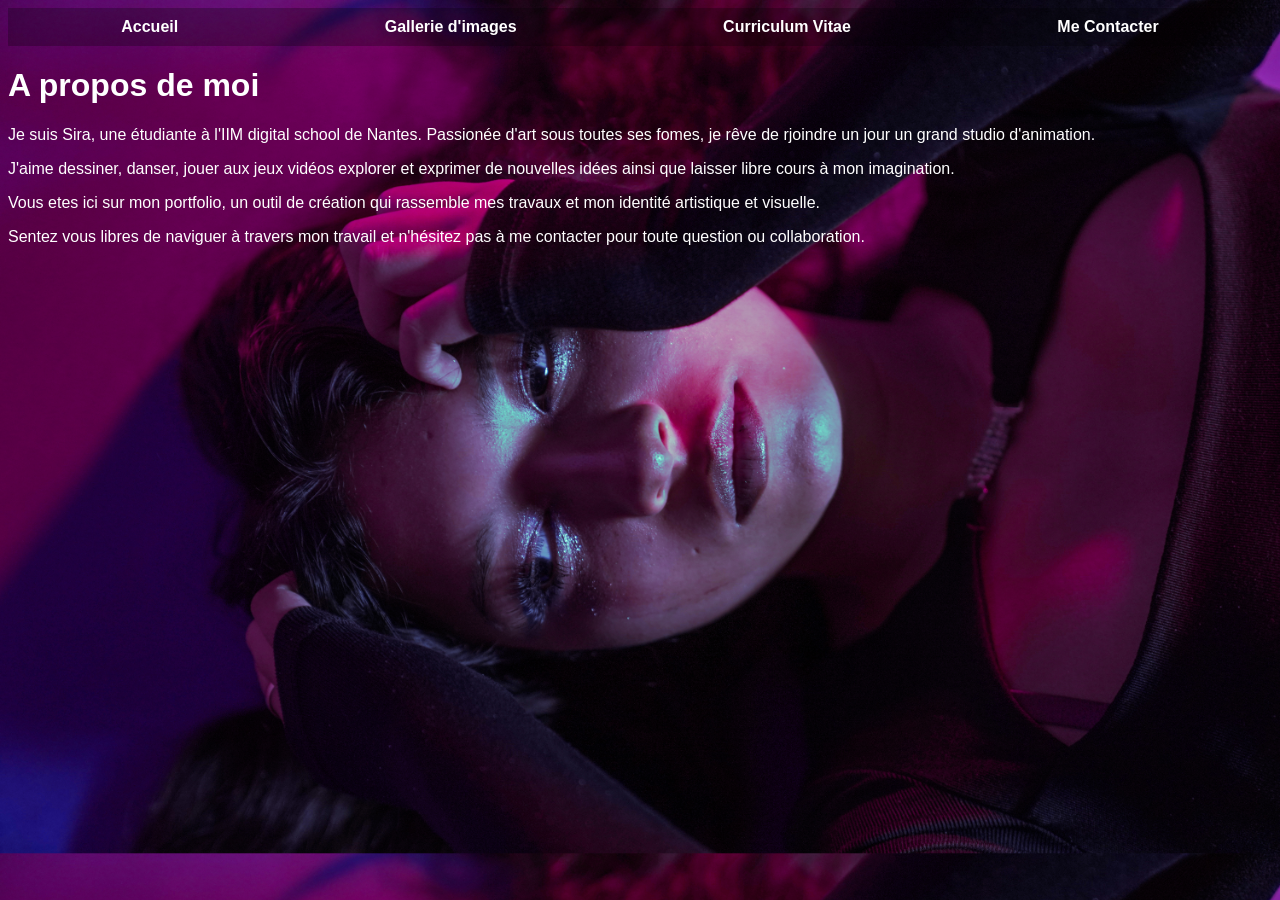
<file: projet html/index.html>
<!DOCTYPE html>
<html lang="fr">
<head>
    <meta charset="UTF-8">
    <meta name="viewport" content="width=device-width, initial-scale=1.0">
    <title>Sira_Portfolio</title>
    <link rel="stylesheet" href="accueil.css">
    <link rel="preconnect" href="https://fonts.googleapis.com">
<link rel="preconnect" href="https://fonts.gstatic.com" crossorigin>
<link href="https://fonts.googleapis.com/css2?family=Changa+One:ital@0;1&family=Clarity+City:ital,wght@0,100..900;1,100..900&display=swap" rel="stylesheet">
</head>
<body>
     <nav><div><a href="index.html">Accueil</a></div><div><a href="Gallerie d'images.html">Gallerie d'images</a></div><div><a href="Curriculum Vitae.html">Curriculum Vitae</a></div><div><a href="Me Contacter.html">Me Contacter</a></div></nav>
     <h1>A propos de moi</h1>
     <p>Je suis Sira, une étudiante à l'IIM digital school de Nantes. Passionée d'art sous toutes ses fomes, je rêve de rjoindre un jour un grand studio d'animation.</p>
     <p>J'aime dessiner, danser, jouer aux jeux vidéos explorer et exprimer de nouvelles idées ainsi que laisser libre cours à mon imagination.</p>
     <p>Vous etes ici sur mon portfolio, un outil de création qui rassemble mes travaux et mon identité artistique et visuelle.</p>
     <p>Sentez vous libres de naviguer à travers mon travail et n'hésitez pas à me contacter pour toute question ou collaboration.</p>

     
</body>
</html>
</file>
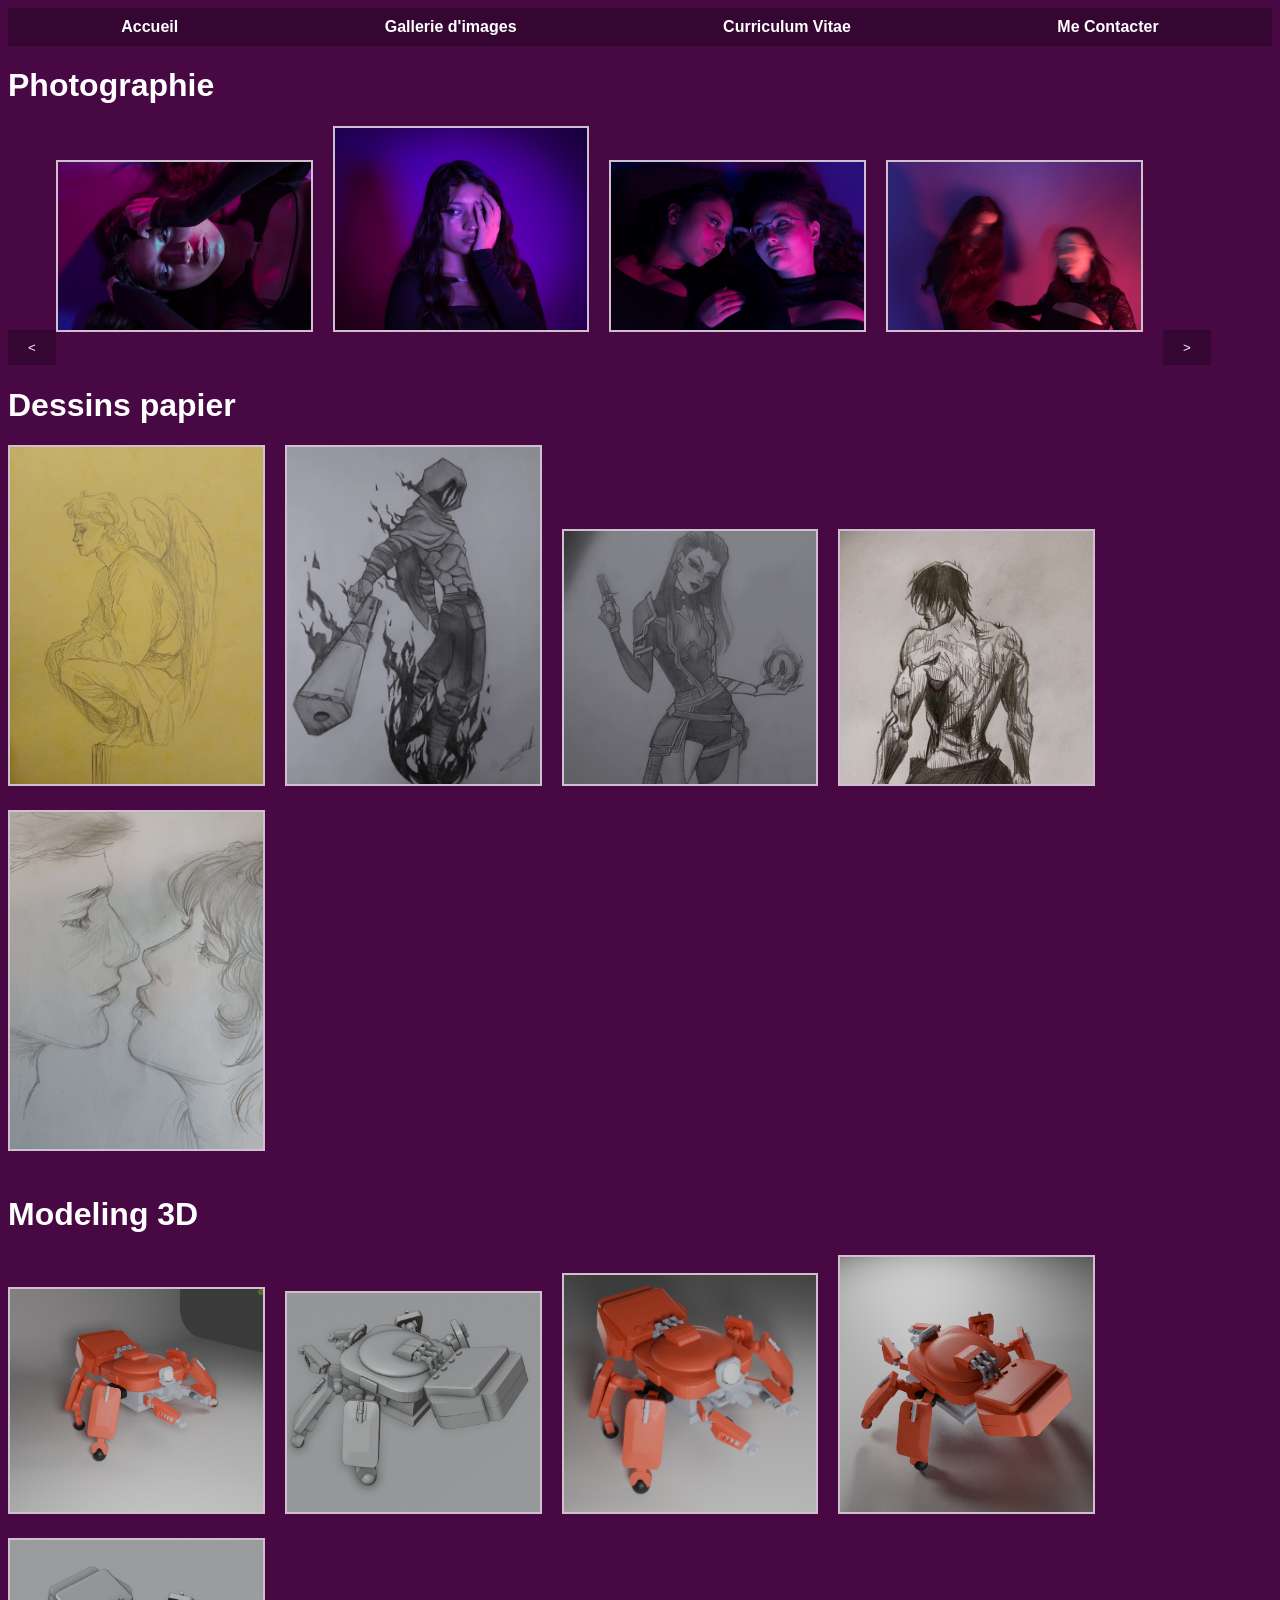
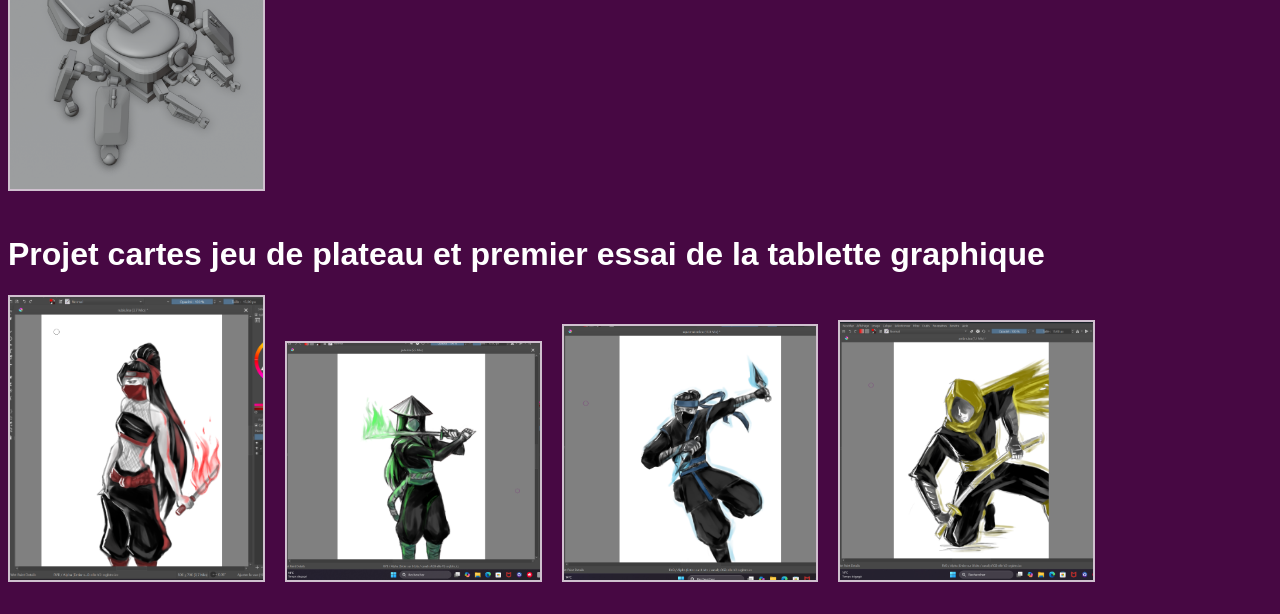
<file: projet html/Gallerie d'images.html>
<!DOCTYPE html>
<html lang="fr">
<head>
    <meta charset="UTF-8">
    <meta name="viewport" content="width=device-width, initial-scale=1.0">
    <title>Sira_Portfolio</title>
    <link rel="stylesheet" href="gallerie.css">
    <link rel="preconnect" href="https://fonts.googleapis.com">
<link rel="preconnect" href="https://fonts.gstatic.com" crossorigin>
<link href="https://fonts.googleapis.com/css2?family=Changa+One:ital@0;1&family=Clarity+City:ital,wght@0,100..900;1,100..900&display=swap" rel="stylesheet">
</head>
</head>
<body>
      <nav><div><a href="index.html">Accueil</a></div><div><a href="Gallerie d'images.html">Gallerie d'images</a></div><div><a href="Curriculum Vitae.html">Curriculum Vitae</a></div><div><a href="Me Contacter.html">Me Contacter</a></div></nav>
     <h1>Photographie</h1>
     <div id="images"><button onClick="button_img_left()"><</button><img src="DSC07778.jpg"id="image1"><img src="DSC07776-2.jpg" id="image2"><img src="DSC07804.jpg" id="image3"><img src="DSC07780.jpg" id="image4"><button id="right_button_1" onClick="button_img_right()">></button></div>
     <h1>Dessins papier</h1>
     <div id="images"></div><img src="1792957084524.jpg" id="image5"><img src="1792957084534.webp" id="image6"><img src="1792957084544.webp" id="image7"><img src="1792957084554.jpg" id="image8"><img src="1792957084576.jpg" id="image9"></div>
     <h1>Modeling 3D</h1>
     <div id="images"><img src="Capture d'écran 2026-09-29 211412.png"><img src="Capture d'écran 2026-09-29 213411.png"><img src="Capture d'écran 2026-09-29 213239.png"><img src="Capture d'écran 2026-09-29 213324.png"><img src="Capture d'écran 2026-09-29 213430.png"></div>
     <h1>Projet cartes jeu de plateau et premier essai de la tablette graphique</h1>
     <div id="images"><img src="Capture d'écran 2026-09-18 231748.png"><img src="Capture d'écran 2026-09-18 231938.png"><img src="Capture d'écran 2026-09-18 232016.png"><img src="Capture d'écran 2026-09-18 232053.png"></div>

     <script src="gallerie.js"></script>
</body>
</html>
</file>
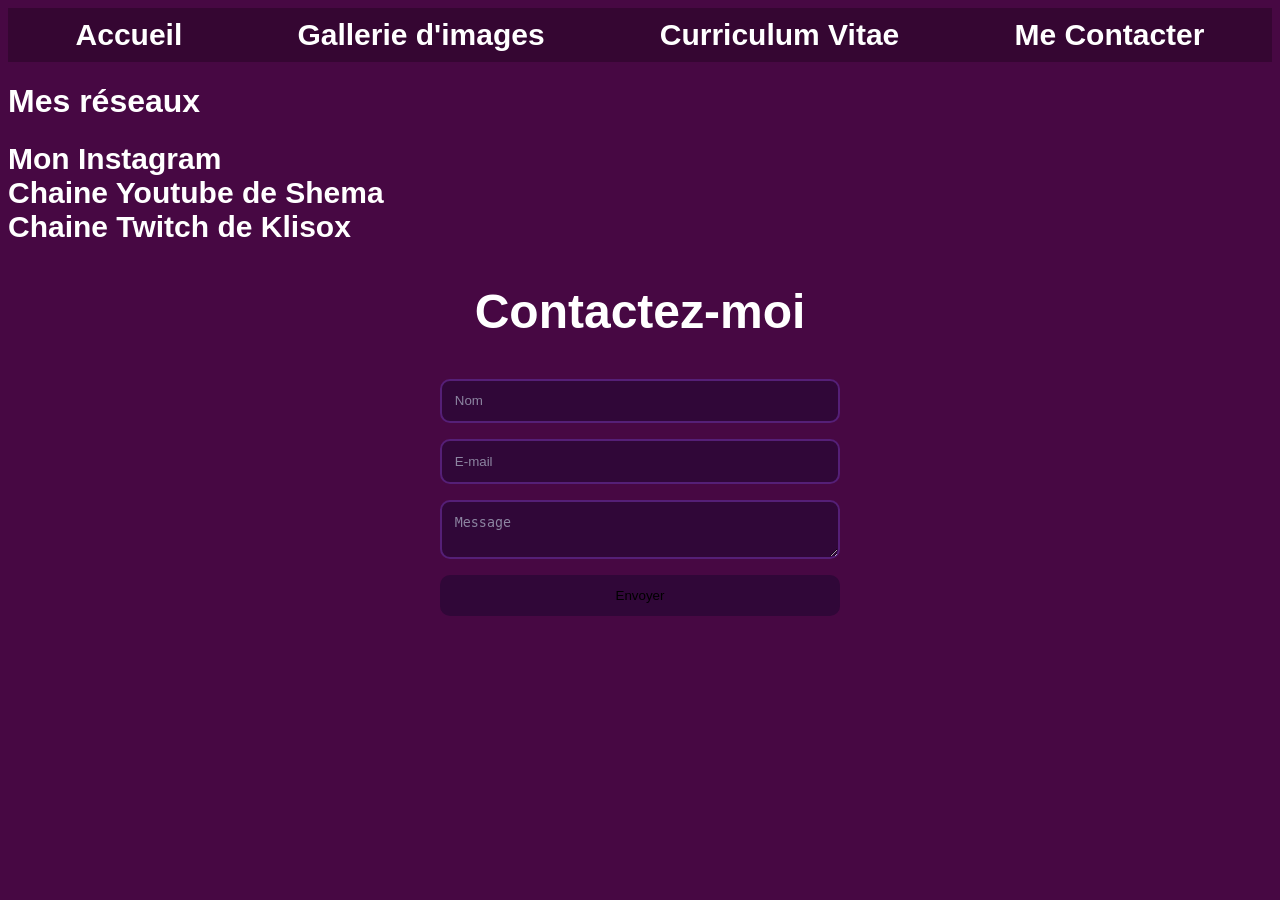
<file: projet html/Me Contacter.html>
<!DOCTYPE html>
<html lang="fr">
<head>
    <meta charset="UTF-8">
    <meta name="viewport" content="width=device-width, initial-scale=1.0">
    <title>Sira_Portfolio</title>
    <link rel="stylesheet" href="contact.css">
    <link rel="preconnect" href="https://fonts.googleapis.com">
<link rel="preconnect" href="https://fonts.gstatic.com" crossorigin>
<link href="https://fonts.googleapis.com/css2?family=Changa+One:ital@0;1&family=Clarity+City:ital,wght@0,100..900;1,100..900&display=swap" rel="stylesheet">
</head>
<body>
      <nav><div><a href="index.html">Accueil</a></div><div><a href="Gallerie d'images.html">Gallerie d'images</a></div><div><a href="Curriculum Vitae.html">Curriculum Vitae</a></div><div><a href="Me Contacter.html">Me Contacter</a></div></nav>
     <h1>Mes réseaux</h1>
     <a href="https://www.instagram.com/lycoris_red29/">Mon Instagram</a>
     <br>
     <a href="https://www.youtube.com/@shemacorporation">Chaine Youtube de Shema</a>
     <br>
     <a href="https://www.twitch.tv/kl1s0x">Chaine Twitch de Klisox</a>
      <section class="section-contact">
        <h2 class="contact-title mb-2">Contactez-moi</h2>

       
        <form class="contact-form" action="" novalidate>
    <input id="name-input" type="text" placeholder="Nom">
    <p class="name-empty hidden">Veuillez indiquer votre nom.</p>

    <input id="email-input" type="email" placeholder="E-mail">
    <p class="email-empty hidden">Veuillez indiquer votre email.</p>

    <textarea id="message-input" placeholder="Message"></textarea>
    <p class="message-empty hidden">Veuillez indiquer votre message.</p>

    <input id="button-submit" type="submit" value="Envoyer">
    <p class="form-success hidden">Message bien envoyé !</p>
</form>
        
    </section>
     

     <script src="contact.js"></script>
</body>
</html>
</file>
<file: projet html/accueil.css>
body {
    background-image : url("DSC07778.jpg");
    background-size: cover;
    
}
nav {
    display: flex;
    justify-content: space-around;
    background-color: #00000042;
    padding: 10px;
}  
a {
    color: white;
    text-decoration: none;
    font-weight: bold;
    

  font-family: "Clarity City", sans-serif;
  font-optical-sizing: auto;
  font-weight: weight;
  font-style: normal;

}
h1 {
    color: white;
    font-family: "Clarity City", sans-serif;
    font-optical-sizing: auto;
    font-weight: weight;
    font-style: normal;
}
p {
    color: white;
    font-family: "Clarity City", sans-serif;
    font-optical-sizing: auto;
    font-weight: weight;
    font-style: normal;
}
</file>
<file: projet html/gallerie.css>
body {
   background-color: rgb(71, 8, 67);
    
}
nav {
    display: flex;
    justify-content: space-around;
    background-color: #00000042;
    padding: 10px;
}  
a {
    color: white;
    text-decoration: none;
    font-weight: bold;
    

  font-family: "Clarity City", sans-serif;
  font-optical-sizing: auto;
  font-weight: weight;
  font-style: normal;

}
img {
    width: 20%;
    height: auto;
     margin-right: 20px;
    border: 2px solid rgba(255, 255, 255, 0.747);
    margin-bottom: 20px;
}
div#images {
    display: inline-block;
    justify-content: space-around;
    flex-wrap: wrap;
    gap: 20px;
   
}
h1 {
    color: white;
    font-family: "Clarity City", sans-serif;
    font-optical-sizing: auto;
    font-weight: weight;
    font-style: normal;
}

button {
    background-color: #00000042;
    color: white;
    border: none;
    padding: 10px 20px;
    cursor: pointer;
    font-family: "Clarity City", sans-serif;
    font-optical-sizing: auto;
    font-weight: weight;
    font-style: normal;
}
</file>
<file: projet html/contact.css>
body {
   background-color: rgb(71, 8, 67);
    
}
nav {
    display: flex;
    justify-content: space-around;
    background-color: #00000042;
    padding: 10px;
}  
a {
    color: white;
    text-decoration: none;
    font-weight: bold;
    
  
  font-family: "Clarity City", sans-serif;
  font-optical-sizing: auto;
  font-weight: weight;
  font-style: normal;
  padding-bottom: 70px;
  font-size: 30px;
}
h1 {
    color: white;
    font-family: "Clarity City", sans-serif;
    font-optical-sizing: auto;
    font-weight: weight;
    font-style: normal;
}
p {
    color: white;
    font-family: "Clarity City", sans-serif;
    font-optical-sizing: auto;
    font-weight: weight;
    font-style: normal;
}
h2 {
    color: white;
    font-family: "Clarity City", sans-serif;
    font-optical-sizing: auto;
    font-weight: weight;
    font-style: normal;
}
.section-contact {
    max-width: 64rem;
    margin: auto;
    margin-bottom: 10rem;
    display: flex;
    flex-direction: column;
    align-items: center;
}

.contact-title {
    font-size: 3rem;
}

.contact-form {
    display: flex;
    flex-direction: column;
    gap: 1rem;
    width: 25rem;

    input,
    textarea {
        border: 2px solid #551f77;
        border-radius: 10px;
        padding: 0.8rem;
        background-color: #300738;
    }

    input::placeholder,
    textarea::placeholder {
        color: #8c85a1;
        
    }

    #button-submit {
        border: none;
    }
}



.name-error,
.email-error,
.message-error {
    color: #3f385e;
}

.form-success {
    font-family: Rajdhani;
    font-size: 2rem;
    font-weight: bold;
    text-align: center;
    color: #6b59c9;
}

.hidden {
    display: none;
}
p {
    color: white;
    font-family: "Clarity City", sans-serif;
    font-optical-sizing: auto;
    font-weight: weight;
    font-style: normal;
}
</file>
